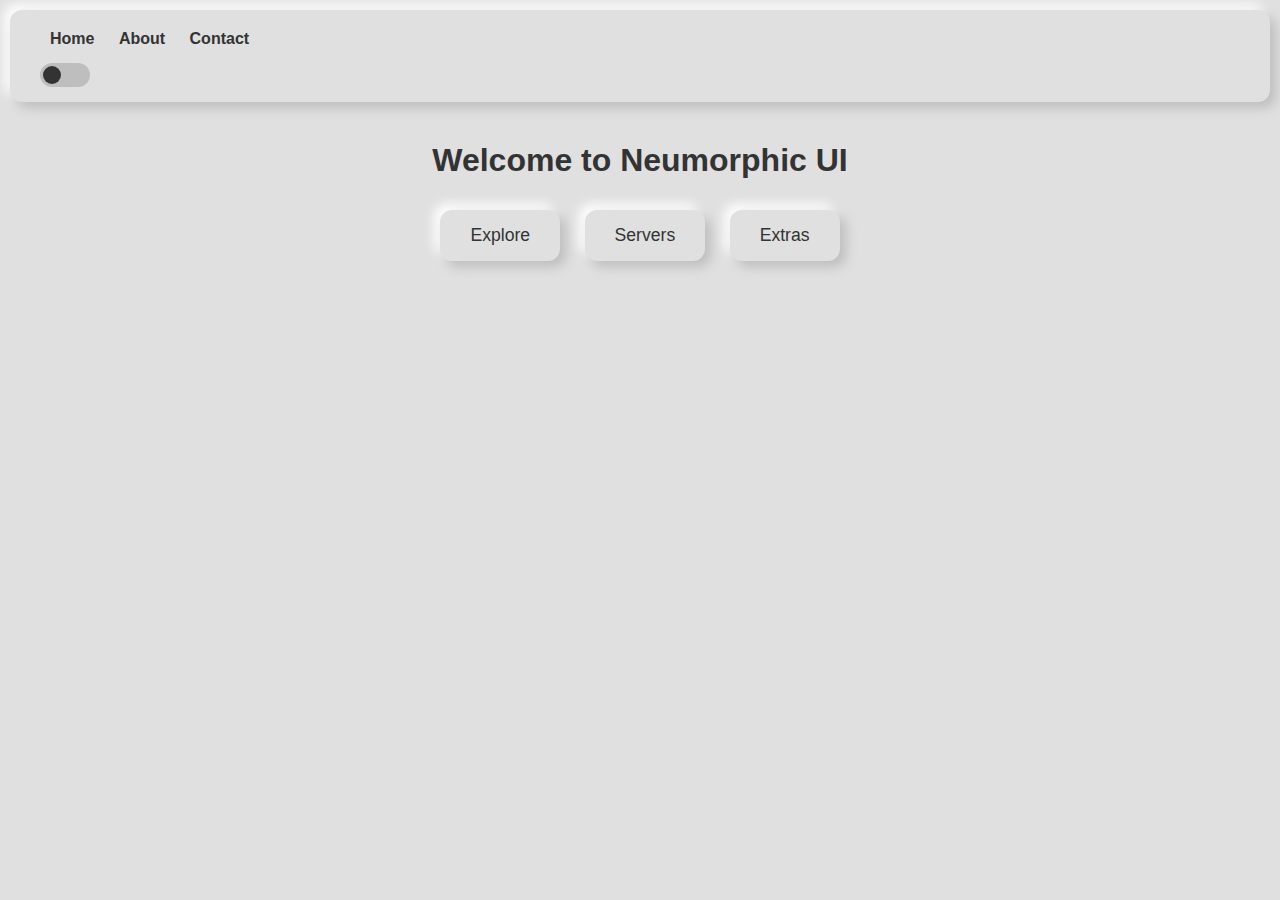
<file: index.html>
<!DOCTYPE html>
<html lang="en">
<head>
  <meta charset="UTF-8" />
  <title>Home | Neumorphic UI</title>
  <link rel="stylesheet" href="style.css" />
</head>
<body>
  <nav>
    <div>
      <a href="index.html">Home</a>
      <a href="about.html">About</a>
      <a href="contact.html">Contact</a>
    </div>
    <div class="toggle-container">
      <label class="switch">
        <input type="checkbox" id="modeToggle">
        <span class="slider"></span>
      </label>
    </div>
  </nav>

  <h1>Welcome to Neumorphic UI</h1>
  <button class="neumorphic-button">Explore</button>
  <button class="neumorphic-button">Servers</button>
  <button class="neumorphic-button">Extras</button>

  <script src="dark-mode.js"></script>
  <script src="touch.js"></script>
  
</body>
</html>
</file>
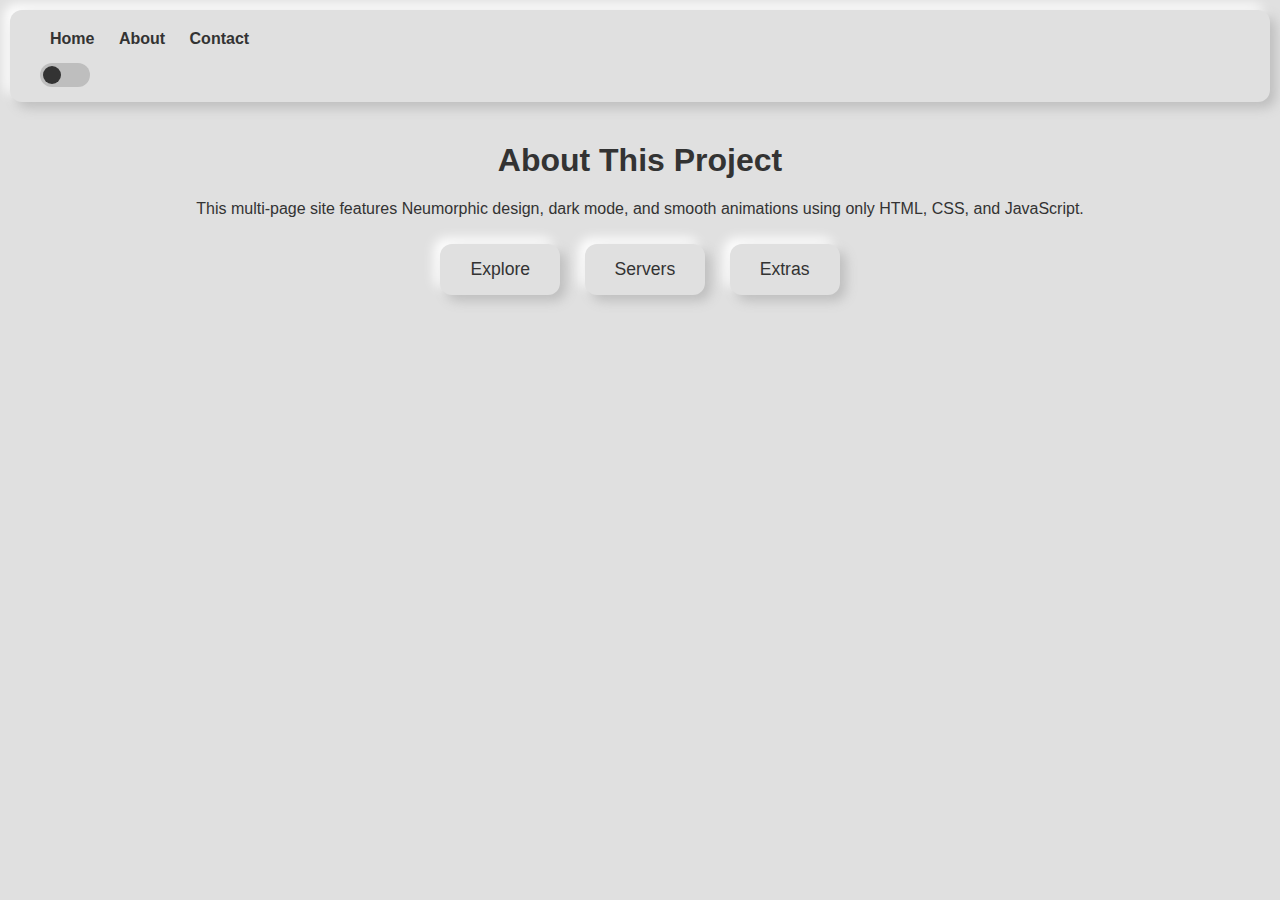
<file: about.html>
<!DOCTYPE html>
<html lang="en">
<head>
  <meta charset="UTF-8" />
  <title>About | Neumorphic UI</title>
  <link rel="stylesheet" href="style.css" />
</head>
<body>
  <nav>
    <div>
      <a href="index.html">Home</a>
      <a href="about.html">About</a>
      <a href="contact.html">Contact</a>
    </div>
    <div class="toggle-container">
      <label class="switch">
        <input type="checkbox" id="modeToggle">
        <span class="slider"></span>
      </label>
    </div>
  </nav>

  <h1>About This Project</h1>
  <p>This multi-page site features Neumorphic design, dark mode, and smooth animations using only HTML, CSS, and JavaScript.</p>
  <button class="neumorphic-button">Explore</button>
  <button class="neumorphic-button">Servers</button>
  <button class="neumorphic-button">Extras</button>

  <script src="dark-mode.js"></script>
  <script src="touch.js"></script>
  
</body>
</html>
</file>
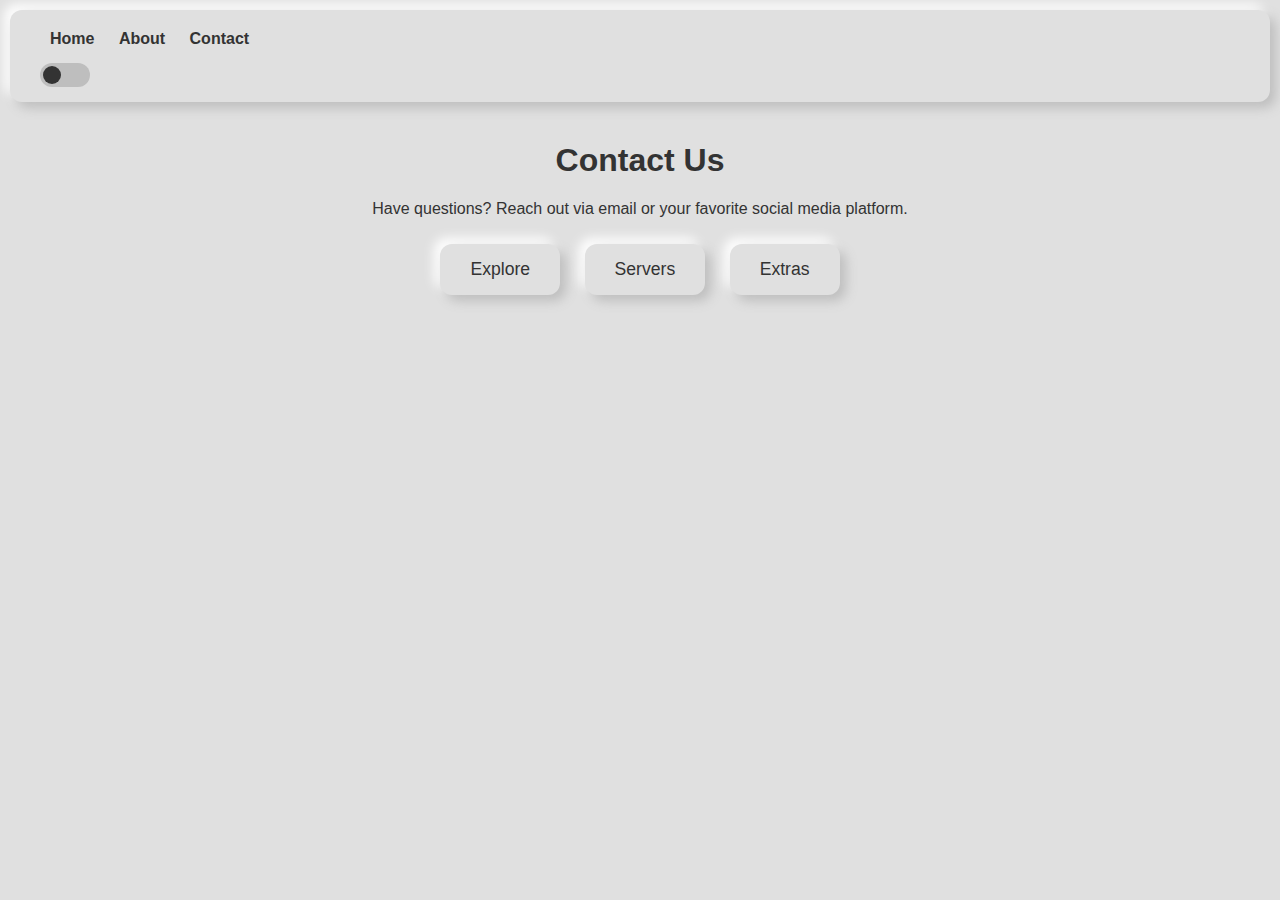
<file: contact.html>
<!DOCTYPE html>
<html lang="en">
<head>
  <meta charset="UTF-8" />
  <title>Contact | Neumorphic UI</title>
  <link rel="stylesheet" href="style.css" />
</head>
<body>
  <nav>
    <div>
      <a href="index.html">Home</a>
      <a href="about.html">About</a>
      <a href="contact.html">Contact</a>
    </div>
    <div class="toggle-container">
      <label class="switch">
        <input type="checkbox" id="modeToggle">
        <span class="slider"></span>
      </label>
    </div>
  </nav>

  <h1>Contact Us</h1>
  <p>Have questions? Reach out via email or your favorite social media platform.</p>
  <button class="neumorphic-button">Explore</button>
  <button class="neumorphic-button">Servers</button>
  <button class="neumorphic-button">Extras</button>

  <script src="dark-mode.js"></script>
  <script src="touch.js"></script>
  
  
</body>
</html>
</file>
<file: style.css>
:root {
    --bg: #e0e0e0;
    --text: #333;
    --shadow-light: #ffffff;
    --shadow-dark: #bebebe;
    --button-bg: #e0e0e0;
  }
  
  body.dark {
    --bg: #1e1e1e;
    --text: #eee;
    --shadow-light: #2a2a2a;
    --shadow-dark: #141414;
    --button-bg: #1e1e1e;
  }
  
  * {
    box-sizing: border-box;
    transition: all 0.4s ease;
  }
  
  body {
    margin: 0;
    font-family: 'Segoe UI', sans-serif;
    background-color: var(--bg);
    color: var(--text);
    min-height: 100vh;
    padding: 20px;
    animation: fadeIn 0.8s ease;
  }
  
  @keyframes fadeIn {
    from { opacity: 0; }
    to { opacity: 1; }
  }
  
  nav {
    display: flex;
    justify-content: space-between;
    align-items: center;
    padding: 15px 30px;
    background: var(--button-bg);
    box-shadow: 6px 6px 12px var(--shadow-dark), -6px -6px 12px var(--shadow-light);
    border-radius: 12px;
    margin-bottom: 40px;
  }
  
  nav a {
    margin: 0 15px;
    text-decoration: none;
    color: var(--text);
    font-weight: bold;
  }
  
  .neumorphic-button {
    background: var(--button-bg);
    border: none;
    border-radius: 12px;
    padding: 15px 30px;
    font-size: 1.1rem;
    margin: 10px;
    color: var(--text);
    box-shadow: 6px 6px 12px var(--shadow-dark),
                -6px -6px 12px var(--shadow-light);
    cursor: pointer;
    transition: transform 0.2s ease, box-shadow 0.2s ease;
  }
  
  .neumorphic-button:hover {
    transform: translateY(-4px);
  }
  
  .toggle-container {
    display: flex;
    align-items: center;
    gap: 10px;
  }
  
  .switch {
    position: relative;
    display: inline-block;
    width: 50px;
    height: 24px;
  }
  
  .switch input {
    opacity: 0;
    width: 0;
    height: 0;
  }
  
  .slider {
    position: absolute;
    cursor: pointer;
    top: 0; left: 0; right: 0; bottom: 0;
    background-color: var(--shadow-dark);
    border-radius: 34px;
  }
  
  .slider::before {
    content: "";
    position: absolute;
    height: 18px;
    width: 18px;
    left: 3px;
    bottom: 3px;
    background-color: var(--text);
    border-radius: 50%;
    transition: transform 0.4s ease;
  }
  
  input:checked + .slider::before {
    transform: translateX(26px);
  }
  
  input:checked + .slider {
    background-color: var(--shadow-light);
  }
  /* Make buttons and layout responsive */
body {
    padding: 10px;
    text-align: center;
  }
  
  nav {
    flex-direction: column;
    align-items: flex-start;
    gap: 10px;
  }
  
  nav a {
    display: inline-block;
    margin: 5px 10px;
  }
  
  /* Responsive adjustments */
  @media (max-width: 768px) {
    nav {
      flex-direction: column;
      align-items: center;
      padding: 15px;
    }
  
    .toggle-container {
      justify-content: center;
    }
  
    .neumorphic-button {
      width: 100%;
      max-width: 300px;
      font-size: 1rem;
      padding: 12px 20px;
    }
  
    h1 {
      font-size: 1.8rem;
    }
  
    p {
      font-size: 1rem;
      padding: 0 10px;
    }
  }
  
  @media (max-width: 480px) {
    .neumorphic-button {
      font-size: 0.95rem;
      padding: 10px 16px;
    }
  
    h1 {
      font-size: 1.5rem;
    }
  
    nav {
      font-size: 0.95rem;
    }
  
    nav a {
      margin: 4px 8px;
    }
  }

.neumorphic-button:active,
.neumorphic-button.touching {
  transform: scale(0.96);
  box-shadow: inset 4px 4px 10px var(--shadow-dark),
              inset -4px -4px 10px var(--shadow-light);
}
@keyframes swipe-right {
  0%   { transform: translateX(0); }
  50%  { transform: translateX(40px); }
  100% { transform: translateX(0); }
}

@keyframes swipe-left {
  0%   { transform: translateX(0); }
  50%  { transform: translateX(-40px); }
  100% { transform: translateX(0); }
}

@keyframes swipe-up {
  0%   { transform: translateY(0); }
  50%  { transform: translateY(-40px); }
  100% { transform: translateY(0); }
}

@keyframes swipe-down {
  0%   { transform: translateY(0); }
  50%  { transform: translateY(40px); }
  100% { transform: translateY(0); }
}

.neumorphic-button.swipe-right {
  animation: swipe-right 0.4s ease;
}

.neumorphic-button.swipe-left {
  animation: swipe-left 0.4s ease;
}

.neumorphic-button.swipe-up {
  animation: swipe-up 0.4s ease;
}

.neumorphic-button.swipe-down {
  animation: swipe-down 0.4s ease;
}
  .neumorphic-button.glow {
    animation: glow-click 0.6s ease;
  }
  :root {
    --neon-green: #00ff91;
    --teal: #008080;
  }
  .neumorphic-button:hover {
    box-shadow: 0 0 12px var(--neon-green), 0 0 20px var(--neon-green);
    transition: box-shadow 0.3s ease;
  }
  @keyframes glow-click-teal {
    0% {
      box-shadow: 0 0 0px var(--teal), 0 0 0px var(--teal);
    }
    50% {
      box-shadow: 0 0 15px var(--teal), 0 0 25px var(--teal);
    }
    100% {
      box-shadow: 6px 6px 12px var(--shadow-dark),
                  -6px -6px 12px var(--shadow-light);
    }
  }
  
  .neumorphic-button.glow {
    animation: glow-click-teal 0.6s ease;
  }
  .neumorphic-button {
    transition: box-shadow 0.7s ease-in-out;
  }
  
  .neumorphic-button:hover {
    box-shadow: 0 0 20px var(--neon-green), 0 0 35px var(--neon-green);
  }
  .neumorphic-button {
    /* Smooth transition for box-shadow */
    transition: box-shadow 0.8s cubic-bezier(0.4, 0, 0.2, 1);
  }
  
  .neumorphic-button:hover {
    box-shadow: 0 0 18px var(--neon-green), 0 0 32px var(--neon-green);
  }
</file>
